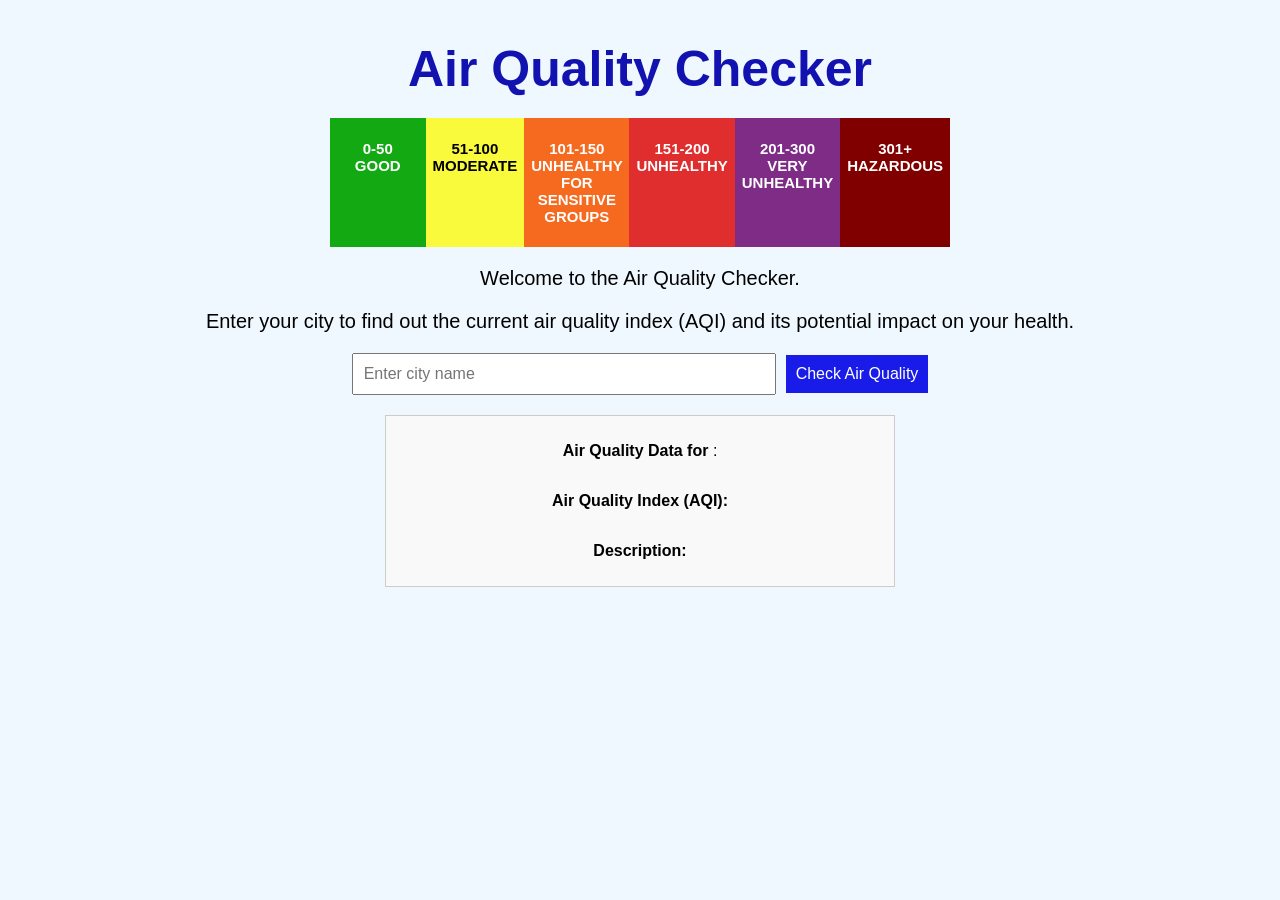
<file: Zeth Alvin/AQI showcase/index.html>
<!DOCTYPE html>
<html lang="en">
<head>
    <meta charset="UTF-8">
    <meta name="viewport" content="width=device-width, initial-scale=1.0">
    <title>Simple Air Quality Checker</title>
    <link rel="stylesheet" href="style.css"> <!-- Link to the CSS file -->
</head>
<body>



    <h1>Air Quality Checker</h1>
    <div class="aqi-reference">
        <div class="aqi-box good"><p>0-50<br>GOOD</p></div>
        <div class="aqi-box moderate"><p>51-100<br>MODERATE</p></div>
        <div class="aqi-box unhealthy-sensitive"><p>101-150<br>UNHEALTHY FOR SENSITIVE GROUPS</p></div>
        <div class="aqi-box unhealthy"><p>151-200<br>UNHEALTHY</p></div>
        <div class="aqi-box very-unhealthy"><p>201-300<br>VERY UNHEALTHY</p></div>
        <div class="aqi-box hazardous"><p>301+<br>HAZARDOUS</p></div>
    </div>

    <div class="description">
        <p>Welcome to the Air Quality Checker. </p>
        <p>Enter your city to find out the current air quality index (AQI) and its potential impact on your health.</p>
    </div>
    
    <div class="input-button">
        <input type="text" id="cityInput" placeholder="Enter city name" />
        <button id="checkAqiBtn">Check Air Quality</button>
    </div>
    
    <div id="airQualityResult" class="result">
        <p><strong>Air Quality Data for </strong> <span id="cityName"></span>:</p>
        <p><strong>Air Quality Index (AQI):</strong> <span id="airQualityIndex"></span></p>
        <p><strong>Description:</strong> <span id="airQualityDescription"></span></p>
    </div>
    
    <script src="script.js"></script> <!-- Link to the JavaScript file -->
</body>
</html>
</file>
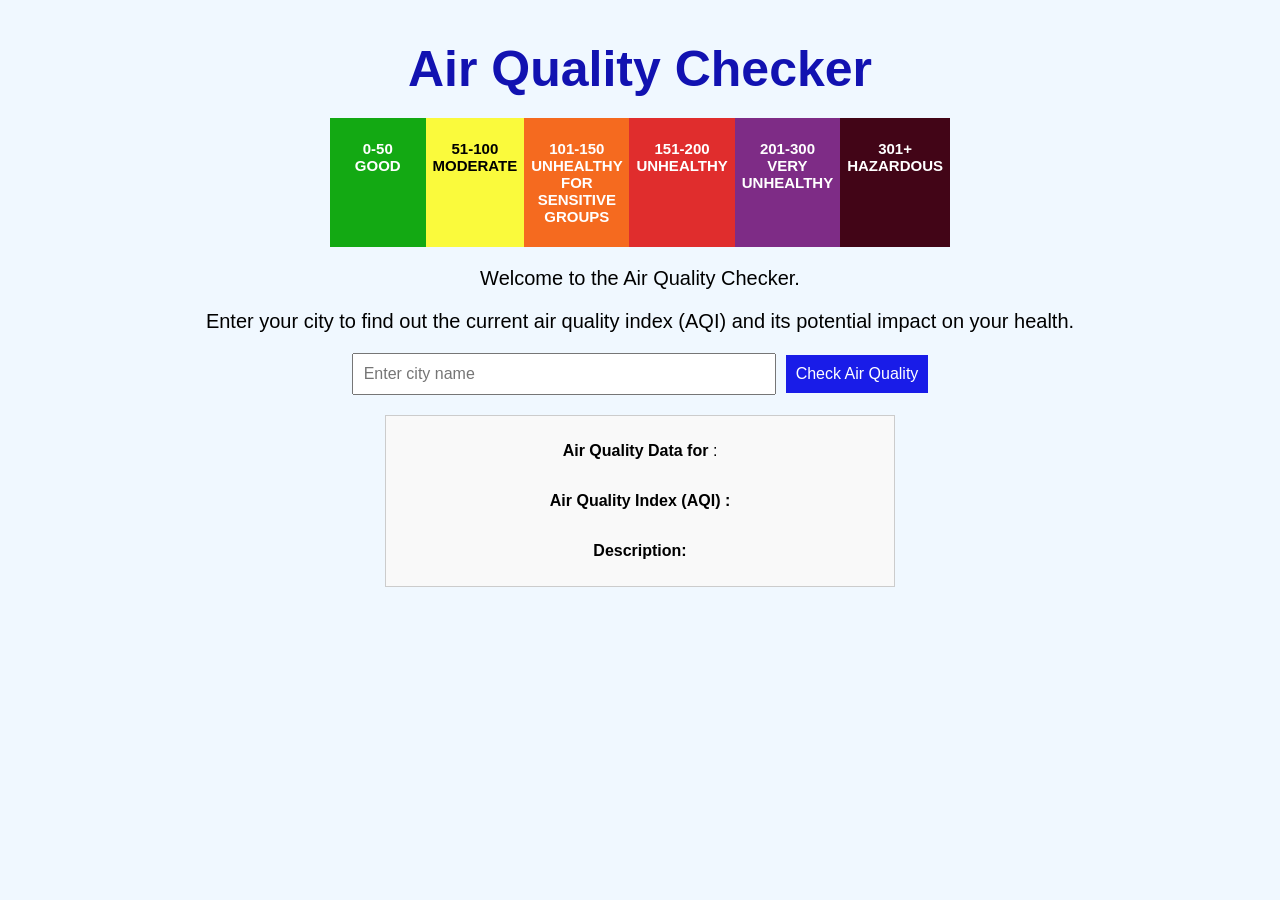
<file: Zeth Alvin/AQI_checker/index.html>
<!DOCTYPE html>
<html lang="en">
<head>
    <meta charset="UTF-8">
    <meta name="viewport" content="width=device-width, initial-scale=1.0">
    <title>Air Quality Checker</title>
    <link rel="stylesheet" href="style.css"> <!-- Link to the CSS file -->
</head>
<body>
    <!-- Replace this comment with the <h1> tag -->
    <h1>Air Quality Checker</h1>

    <!-- This is the code for the AQI reference, which includes boxes 
     for each AQI level styled with distinct colors. 
     Don't delete it.-->
    <div class="aqi-reference">
        <div class="aqi-box good"><p>0-50<br>GOOD</p></div>
        <div class="aqi-box moderate"><p>51-100<br>MODERATE</p></div>
        <div class="aqi-box unhealthy-sensitive"><p>101-150<br>UNHEALTHY FOR SENSITIVE GROUPS</p></div>
        <div class="aqi-box unhealthy"><p>151-200<br>UNHEALTHY</p></div>
        <div class="aqi-box very-unhealthy"><p>201-300<br>VERY UNHEALTHY</p></div>
        <div class="aqi-box hazardous"><p>301+<br>HAZARDOUS</p></div>
    </div>


    <!-- Create a <div> with the class name "description"
         and include the description of the webpage. -->
    <div class="description">
        <p>Welcome to the Air Quality Checker.</p>
        <p>
            Enter your city to find out the current air quality index (AQI)
            and its potential impact on your health.
        </p>
    </div>


    <!-- Create a <div> with the class name "input-button" and 
     include an input field along with a button to submit the input. -->
    <div class="input-button">
        <input type="text" id="cityInput" placeholder="Enter city name">
        <button id="checkAqiBtn">Check Air Quality</button>
    </div>


    <!-- This <div> shows the air quality results for a city. 
        It includes:
        - The name of the city
        - The Air Quality Index (AQI)
        - A description of the air quality
    We will fill the <span> elements with the right information using JavaScript.-->
    <div id="airQualityResult" class="result">
        <p><strong>Air Quality Data for </strong> <span id="cityName"></span>:</p>
        <p><strong>Air Quality Index (AQI) :</strong> <span id="airQualityIndex"></span></p>
        <p><strong>Description:</strong><span id="airQualityDescription"></span></p>
    </div>

    <script src="script.js"></script> <!-- Link to the JavaScript file -->
</body>
</html>
</file>
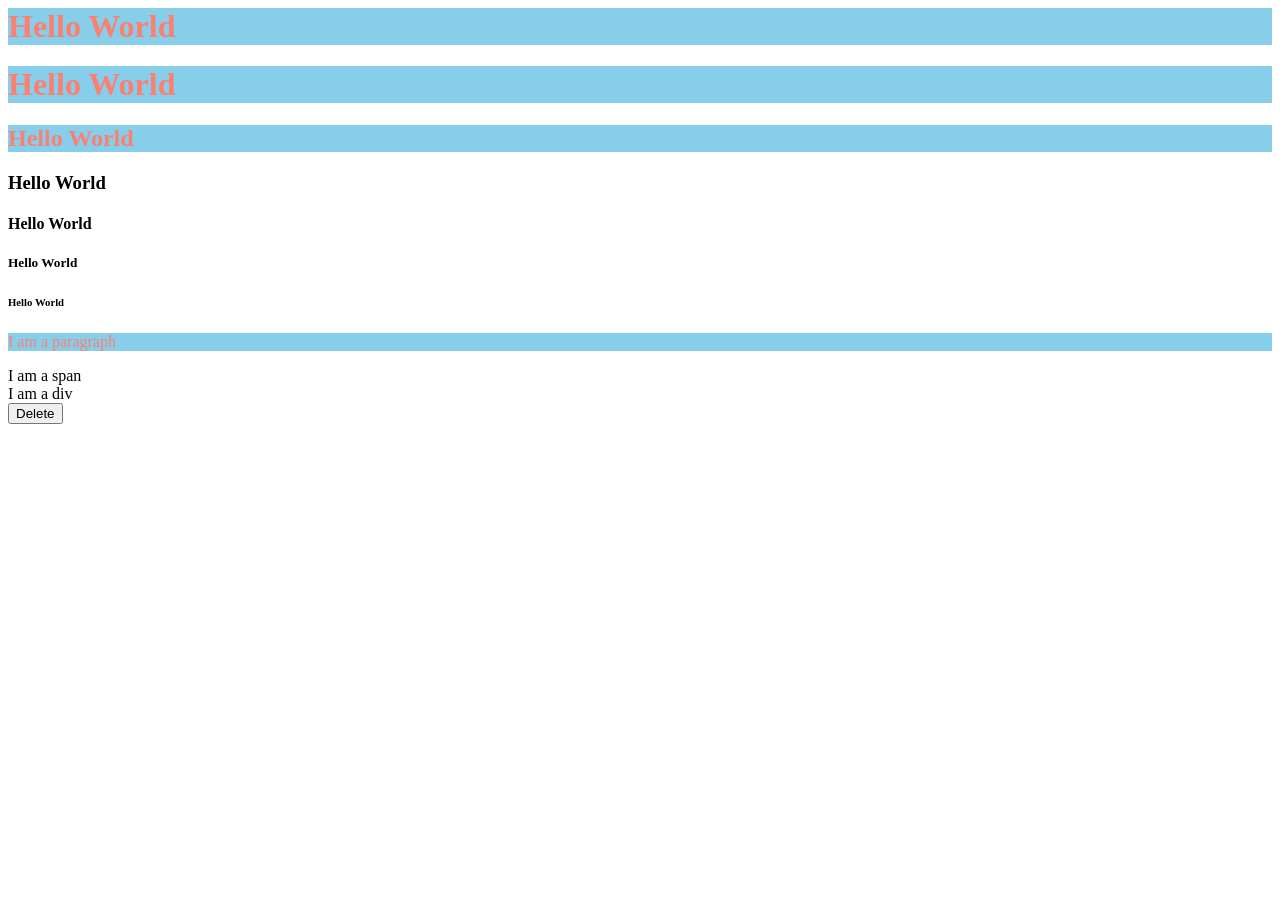
<file: Zeth Alvin/html_css_js_intro/index.html>
<html lang="en">
    <head>
        <title>My first HTML Program</title>
        <link rel="stylesheet" href="index.css">
    </head>
    <body>
        <h1>Hello World</h1>
        <h1>Hello World</h1>
        <h2>Hello World</h2>
        <h3>Hello World</h3>
        <h4>Hello World</h4>
        <h5>Hello World</h5>
        <h6>Hello World</h6>

        <p>I am a paragraph</p>

        <span>I am a span</span>

        <div>I am a div</div>

        <button id="btn">Delete</button>

        <script src="index.js"></script>
    </body>
</html>
</file>
<file: Zeth Alvin/AQI showcase/style.css>
body {
    font-family: Arial, sans-serif;
    margin: 20px;
    padding: 10px;
    background-color: #f0f8ff;
}

h1 {
    text-align: center;
    margin: 10px 20px;
    font-size: 50px;
    color: rgb(18, 18, 177);
}
    
.description {
    text-align: center;
    margin: 10px 20px;
    font-size: 20px;
}
    
.input-button {
    display: flex;
    flex-direction: row;
    justify-content: center;
    align-items: center;
    margin-top: 20px; 
}

#cityInput {
    width: 400px; 
    padding: 10px;
    font-size: 16px;
}

#checkAqiBtn {
    padding: 10px;
    font-size: 16px;
    margin-left: 10px;
    background-color: #191ce8;
    color: white;
    border: none;
    cursor: pointer;
}

#checkAirQualityBtn:hover {
    background-color: #1e21af;
}
        
.result {
    margin-top: 20px;
    padding: 10px;
    background-color: #f9f9f9;
    border: 1px solid #ccc;
    display: flex;
    flex-direction:column;
    justify-content: center;
    align-items: center;
    width: 40%;
    margin-left: auto; /* Center horizontally */
    margin-right: auto; 
}


/* Styles for the AQI reference boxes */
.aqi-reference {
    display: flex;
    justify-content: center;
    margin: 20px 300px 0; /* Top margin of 20px, left/right margins of 10px, and no bottom margin */


}

.aqi-box {
    flex: 1;  /* This allows each box to take up equal space */
    text-align: center;
    padding: 7px; /* You can adjust padding here */
    color: white;
    font-weight: bold;
    font-size: 15px;

}

.good { background-color: #13a913; }
.moderate { background-color: #fafa3c; color: #000; }
.unhealthy-sensitive { background-color: #f56a1f; }
.unhealthy { background-color: #e02d2d; }
.very-unhealthy { background-color: #7e2c86; }
.hazardous { background-color: #800000
    ; }
</file>
<file: Zeth Alvin/AQI_checker/style.css>
/* Don't change any of this CSS template. */

body {
    font-family: Arial, sans-serif;
    margin: 20px;
    padding: 10px;
    background-color: #f0f8ff;
}

h1 {
    text-align: center;
    margin: 10px 20px;
    font-size: 50px;
    color: rgb(18, 18, 177);
}
    
.description {
    text-align: center;
    margin: 10px 20px;
    font-size: 20px;
}
    
.input-button {
    display: flex;
    flex-direction: row;
    justify-content: center;
    align-items: center;
    margin-top: 20px; 
}

#cityInput {
    width: 400px; 
    padding: 10px;
    font-size: 16px;
}

#checkAqiBtn {
    padding: 10px;
    font-size: 16px;
    margin-left: 10px;
    background-color: #191ce8;
    color: white;
    border: none;
    cursor: pointer;
}

#checkAirQualityBtn:hover {
    background-color: #1e21af;
}
        
.result {
    margin-top: 20px;
    padding: 10px;
    background-color: #f9f9f9;
    border: 1px solid #ccc;
    display: flex;
    flex-direction:column;
    justify-content: center;
    align-items: center;
    width: 40%;
    margin-left: auto; /* Center horizontally */
    margin-right: auto; 
}


/* 
This code styles the aqi-reference and aqi-box for each AQI level with distinct colors. 
Don't delete it.
*/
.aqi-reference {
    display: flex;
    justify-content: center;
    margin: 20px 300px 0; /* Top margin of 20px, left/right margins of 10px, and no bottom margin */
}

/* 
This code styles the aqi-reference and aqi-box for each AQI level with distinct colors. 
Don't delete it.
*/
.aqi-box {
    flex: 1;  /* This allows each box to take up equal space */
    text-align: center;
    padding: 7px; /* You can adjust padding here */
    color: white;
    font-weight: bold;
    font-size: 15px;
}

/* 
This code styles the aqi-reference and aqi-box for each AQI level with distinct colors. 
Don't delete it.
*/
.good { background-color: #13a913; }
.moderate { background-color: #fafa3c; color: #000; }
.unhealthy-sensitive { background-color: #f56a1f; }
.unhealthy { background-color: #e02d2d; }
.very-unhealthy { background-color: #7e2c86; }
.hazardous { background-color: #420517; }
</file>
<file: Zeth Alvin/html_css_js_intro/index.css>
h1, h2,p{
    color: salmon;
    background-color: skyblue;
}
</file>
